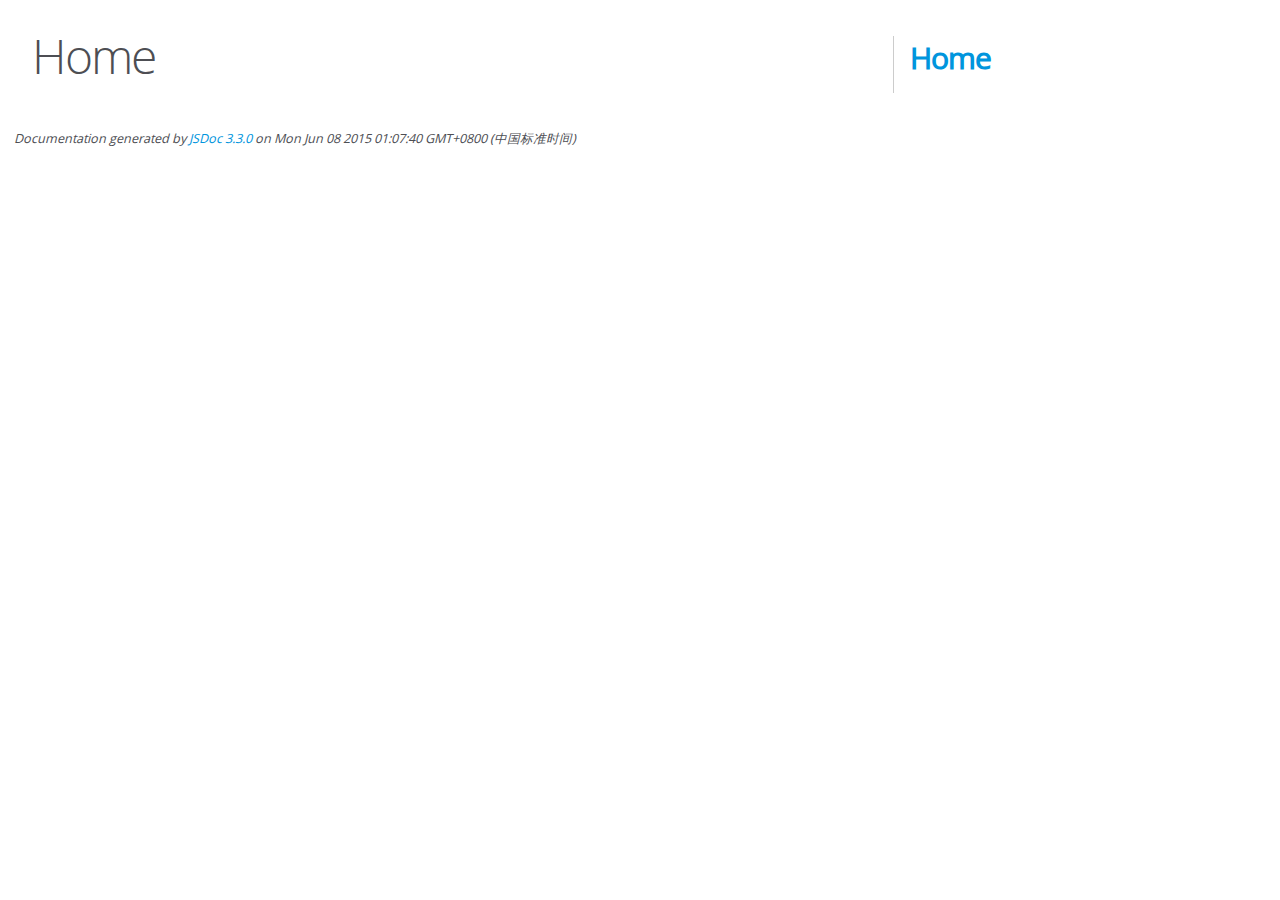
<file: app/static/editormd/docs/index.html>
<!DOCTYPE html>
<html lang="en">
<head>
    <meta charset="utf-8">
    <title>JSDoc: Home</title>

    <script src="scripts/prettify/prettify.js"> </script>
    <script src="scripts/prettify/lang-css.js"> </script>
    <!--[if lt IE 9]>
      <script src="//html5shiv.googlecode.com/svn/trunk/html5.js"></script>
    <![endif]-->
    <link type="text/css" rel="stylesheet" href="styles/prettify-tomorrow.css">
    <link type="text/css" rel="stylesheet" href="styles/jsdoc-default.css">
</head>

<body>

<div id="main">

    <h1 class="page-title">Home</h1>

    



    


    <h3> </h3>










    









</div>

<nav>
    <h2><a href="index.html">Home</a></h2>
</nav>

<br class="clear">

<footer>
    Documentation generated by <a href="https://github.com/jsdoc3/jsdoc">JSDoc 3.3.0</a> on Mon Jun 08 2015 01:07:40 GMT+0800 (中国标准时间)
</footer>

<script> prettyPrint(); </script>
<script src="scripts/linenumber.js"> </script>
</body>
</html>
</file>
<file: app/static/editormd/docs/styles/prettify-tomorrow.css>
/* Tomorrow Theme */
/* Original theme - https://github.com/chriskempson/tomorrow-theme */
/* Pretty printing styles. Used with prettify.js. */
/* SPAN elements with the classes below are added by prettyprint. */
/* plain text */
.pln {
  color: #4d4d4c; }

@media screen {
  /* string content */
  .str {
    color: #718c00; }

  /* a keyword */
  .kwd {
    color: #8959a8; }

  /* a comment */
  .com {
    color: #8e908c; }

  /* a type name */
  .typ {
    color: #4271ae; }

  /* a literal value */
  .lit {
    color: #f5871f; }

  /* punctuation */
  .pun {
    color: #4d4d4c; }

  /* lisp open bracket */
  .opn {
    color: #4d4d4c; }

  /* lisp close bracket */
  .clo {
    color: #4d4d4c; }

  /* a markup tag name */
  .tag {
    color: #c82829; }

  /* a markup attribute name */
  .atn {
    color: #f5871f; }

  /* a markup attribute value */
  .atv {
    color: #3e999f; }

  /* a declaration */
  .dec {
    color: #f5871f; }

  /* a variable name */
  .var {
    color: #c82829; }

  /* a function name */
  .fun {
    color: #4271ae; } }
/* Use higher contrast and text-weight for printable form. */
@media print, projection {
  .str {
    color: #060; }

  .kwd {
    color: #006;
    font-weight: bold; }

  .com {
    color: #600;
    font-style: italic; }

  .typ {
    color: #404;
    font-weight: bold; }

  .lit {
    color: #044; }

  .pun, .opn, .clo {
    color: #440; }

  .tag {
    color: #006;
    font-weight: bold; }

  .atn {
    color: #404; }

  .atv {
    color: #060; } }
/* Style */
/*
pre.prettyprint {
  background: white;
  font-family: Consolas, Monaco, 'Andale Mono', monospace;
  font-size: 12px;
  line-height: 1.5;
  border: 1px solid #ccc;
  padding: 10px; }
*/

/* Specify class=linenums on a pre to get line numbering */
ol.linenums {
  margin-top: 0;
  margin-bottom: 0; }

/* IE indents via margin-left */
li.L0,
li.L1,
li.L2,
li.L3,
li.L4,
li.L5,
li.L6,
li.L7,
li.L8,
li.L9 {
  /* */ }

/* Alternate shading for lines */
li.L1,
li.L3,
li.L5,
li.L7,
li.L9 {
  /* */ }
</file>
<file: app/static/editormd/docs/styles/jsdoc-default.css>
@font-face {
    font-family: 'Open Sans';
    font-weight: normal;
    font-style: normal;
    src: url('../fonts/OpenSans-Regular-webfont.eot');
    src:
        local('Open Sans'),
        local('OpenSans'),
        url('../fonts/OpenSans-Regular-webfont.eot?#iefix') format('embedded-opentype'),
        url('../fonts/OpenSans-Regular-webfont.woff') format('woff'),
        url('../fonts/OpenSans-Regular-webfont.svg#open_sansregular') format('svg');
}

@font-face {
    font-family: 'Open Sans Light';
    font-weight: normal;
    font-style: normal;
    src: url('../fonts/OpenSans-Light-webfont.eot');
    src:
        local('Open Sans Light'),
        local('OpenSans Light'),
        url('../fonts/OpenSans-Light-webfont.eot?#iefix') format('embedded-opentype'),
        url('../fonts/OpenSans-Light-webfont.woff') format('woff'),
        url('../fonts/OpenSans-Light-webfont.svg#open_sanslight') format('svg');
}

html
{
    overflow: auto;
    background-color: #fff;
    font-size: 14px;
}

body
{
    font-family: 'Open Sans', sans-serif;
    line-height: 1.5;
    color: #4d4e53;
    background-color: white;
}

a, a:visited, a:active {
    color: #0095dd;
    text-decoration: none;
}

a:hover {
    text-decoration: underline;
}

header
{
    display: block;
    padding: 0px 4px;
}

tt, code, kbd, samp {
    font-family: Consolas, Monaco, 'Andale Mono', monospace;
}

.class-description {
    font-size: 130%;
    line-height: 140%;
    margin-bottom: 1em;
    margin-top: 1em;
}

.class-description:empty {
    margin: 0;
}

#main {
    float: left;
    width: 70%;
}

article dl {
    margin-bottom: 40px;
}

section
{
    display: block;
    background-color: #fff;
    padding: 12px 24px;
    border-bottom: 1px solid #ccc;
    margin-right: 30px;
}

.variation {
    display: none;
}

.signature-attributes {
    font-size: 60%;
    color: #aaa;
    font-style: italic;
    font-weight: lighter;
}

nav
{
    display: block;
    float: right;
    margin-top: 28px;
    width: 30%;
    box-sizing: border-box;
    border-left: 1px solid #ccc;
    padding-left: 16px;
}

nav ul {
    font-family: 'Lucida Grande', 'Lucida Sans Unicode', arial, sans-serif;
    font-size: 100%;
    line-height: 17px;
    padding: 0;
    margin: 0;
    list-style-type: none;
}

nav ul a, nav ul a:visited, nav ul a:active {
    font-family: Consolas, Monaco, 'Andale Mono', monospace;
    line-height: 18px;
    color: #4D4E53;
}

nav h3 {
    margin-top: 12px;
}

nav li {
    margin-top: 6px;
}

footer {
    display: block;
    padding: 6px;
    margin-top: 12px;
    font-style: italic;
    font-size: 90%;
}

h1, h2, h3, h4 {
    font-weight: 200;
    margin: 0;
}

h1
{
    font-family: 'Open Sans Light', sans-serif;
    font-size: 48px;
    letter-spacing: -2px;
    margin: 12px 24px 20px;
}

h2, h3
{
    font-size: 30px;
    font-weight: 700;
    letter-spacing: -1px;
    margin-bottom: 12px;
}

h4
{
    font-size: 18px;
    letter-spacing: -0.33px;
    margin-bottom: 12px;
    color: #4d4e53;
}

h5, .container-overview .subsection-title
{
    font-size: 120%;
    font-weight: bold;
    letter-spacing: -0.01em;
    margin: 8px 0 3px 0;
}

h6
{
    font-size: 100%;
    letter-spacing: -0.01em;
    margin: 6px 0 3px 0;
    font-style: italic;
}

.ancestors { color: #999; }
.ancestors a
{
    color: #999 !important;
    text-decoration: none;
}

.clear
{
    clear: both;
}

.important
{
    font-weight: bold;
    color: #950B02;
}

.yes-def {
    text-indent: -1000px;
}

.type-signature {
    color: #aaa;
}

.name, .signature {
    font-family: Consolas, Monaco, 'Andale Mono', monospace;
}

.details { margin-top: 14px; border-left: 2px solid #DDD; }
.details dt { width: 120px; float: left; padding-left: 10px;  padding-top: 6px; }
.details dd { margin-left: 70px; }
.details ul { margin: 0; }
.details ul { list-style-type: none; }
.details li { margin-left: 30px; padding-top: 6px; }
.details pre.prettyprint { margin: 0 }
.details .object-value { padding-top: 0; }

.description {
    margin-bottom: 1em;
    margin-top: 1em;
}

.code-caption
{
    font-style: italic;
    font-size: 107%;
    margin: 0;
}

.prettyprint
{
    border: 1px solid #ddd;
    width: 80%;
    overflow: auto;
}

.prettyprint.source {
    width: inherit;
}

.prettyprint code
{
    font-size: 100%;
    line-height: 18px;
    display: block;
    padding: 4px 12px;
    margin: 0;
    background-color: #fff;
    color: #4D4E53;
}

.prettyprint code span.line
{
  display: inline-block;
}

.prettyprint.linenums
{
  padding-left: 70px;
  -webkit-user-select: none;
  -moz-user-select: none;
  -ms-user-select: none;
  user-select: none;
}

.prettyprint.linenums ol
{
  padding-left: 0;
}

.prettyprint.linenums li
{
  border-left: 3px #ddd solid;
}

.prettyprint.linenums li.selected,
.prettyprint.linenums li.selected *
{
  background-color: lightyellow;
}

.prettyprint.linenums li *
{
  -webkit-user-select: text;
  -moz-user-select: text;
  -ms-user-select: text;
  user-select: text;
}

.params, .props
{
    border-spacing: 0;
    border: 0;
    border-collapse: collapse;
}

.params .name, .props .name, .name code {
    color: #4D4E53;
    font-family: Consolas, Monaco, 'Andale Mono', monospace;
    font-size: 100%;
}

.params td, .params th, .props td, .props th
{
    border: 1px solid #ddd;
    margin: 0px;
    text-align: left;
    vertical-align: top;
    padding: 4px 6px;
    display: table-cell;
}

.params thead tr, .props thead tr
{
    background-color: #ddd;
    font-weight: bold;
}

.params .params thead tr, .props .props thead tr
{
    background-color: #fff;
    font-weight: bold;
}

.params th, .props th { border-right: 1px solid #aaa; }
.params thead .last, .props thead .last { border-right: 1px solid #ddd; }

.params td.description > p:first-child,
.props td.description > p:first-child
{
    margin-top: 0;
    padding-top: 0;
}

.params td.description > p:last-child,
.props td.description > p:last-child
{
    margin-bottom: 0;
    padding-bottom: 0;
}

.disabled {
    color: #454545;
}
</file>
